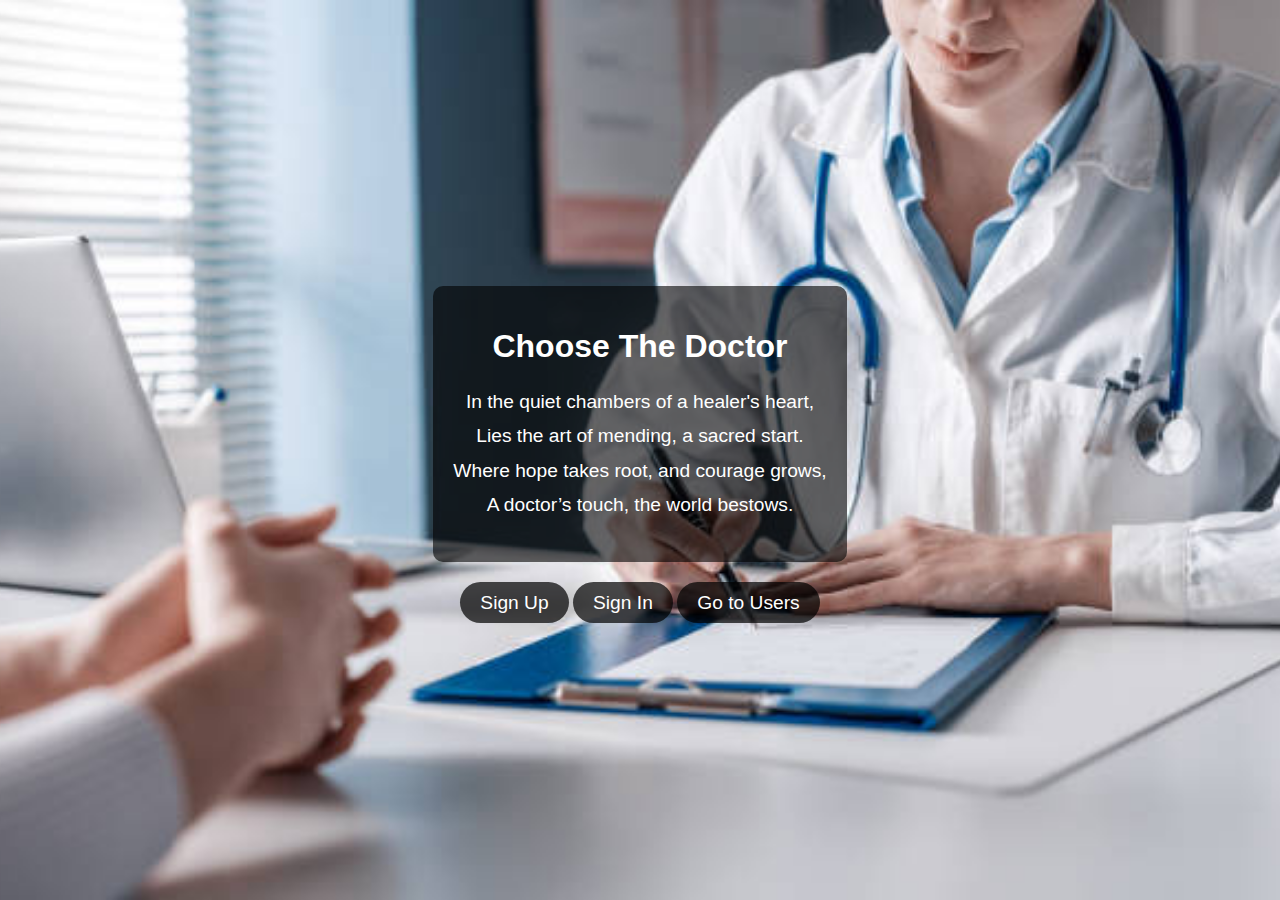
<file: homepage.html>
<!DOCTYPE html>
<html lang="en">
<head>
    <meta charset="UTF-8">
    <meta name="viewport" content="width=device-width, initial-scale=1.0">
    <link rel="stylesheet" href="./homepage.css">
    <title>Doctor & Poetry</title>

</head>
<body>
    <div class="poetry">
        <h1>Choose The Doctor</h1>
        <p>
            In the quiet chambers of a healer's heart,<br>
            Lies the art of mending, a sacred start.<br>
            Where hope takes root, and courage grows,<br>
            A doctor’s touch, the world bestows.
        </p>
    </div>
    <div class="button">
    <a href="index.html" class="arrow-button">Sign Up</a>
    <a href="login.html" class="arrow-button">Sign In</a>
    <a href="users.html" class="arrow-button">Go to Users</a>
</div>
</body>
</html>
</file>
<file: homepage.css>
body {
    margin: 0;
    padding: 0;
    font-family: Arial, sans-serif;
    color: white;
    text-align: center;
    background: url('./image1.jpg') no-repeat center center/cover;
    height: 100vh;
    display: flex;
    justify-content: center;
    align-items: center;
    flex-direction: column;
    background-attachment: fixed;
}

.poetry {
    background: rgba(0, 0, 0, 0.6);
    padding: 20px;
    border-radius: 10px;
    max-width: 600px;
    margin-bottom: 30px; /* Add margin to space out the buttons */
}

h1 {
    margin-bottom: 20px;
}

p {
    line-height: 1.8;
    font-size: 1.2em;
}

.button-container {
    display: flex;
    justify-content: center;
    gap: 40px; /* Add gap between the buttons */
}

.arrow-button {
    background: rgba(0, 0, 0, 0.7);
    color: white;
    border: none;
    padding: 10px 20px;
    font-size: 1.2em;
    border-radius: 50px;
    cursor: pointer;
    text-decoration: none;
    transition: background 0.3s ease;
}

.arrow-button:hover {
    background: rgba(0, 0, 0, 0.9);
}
</file>
